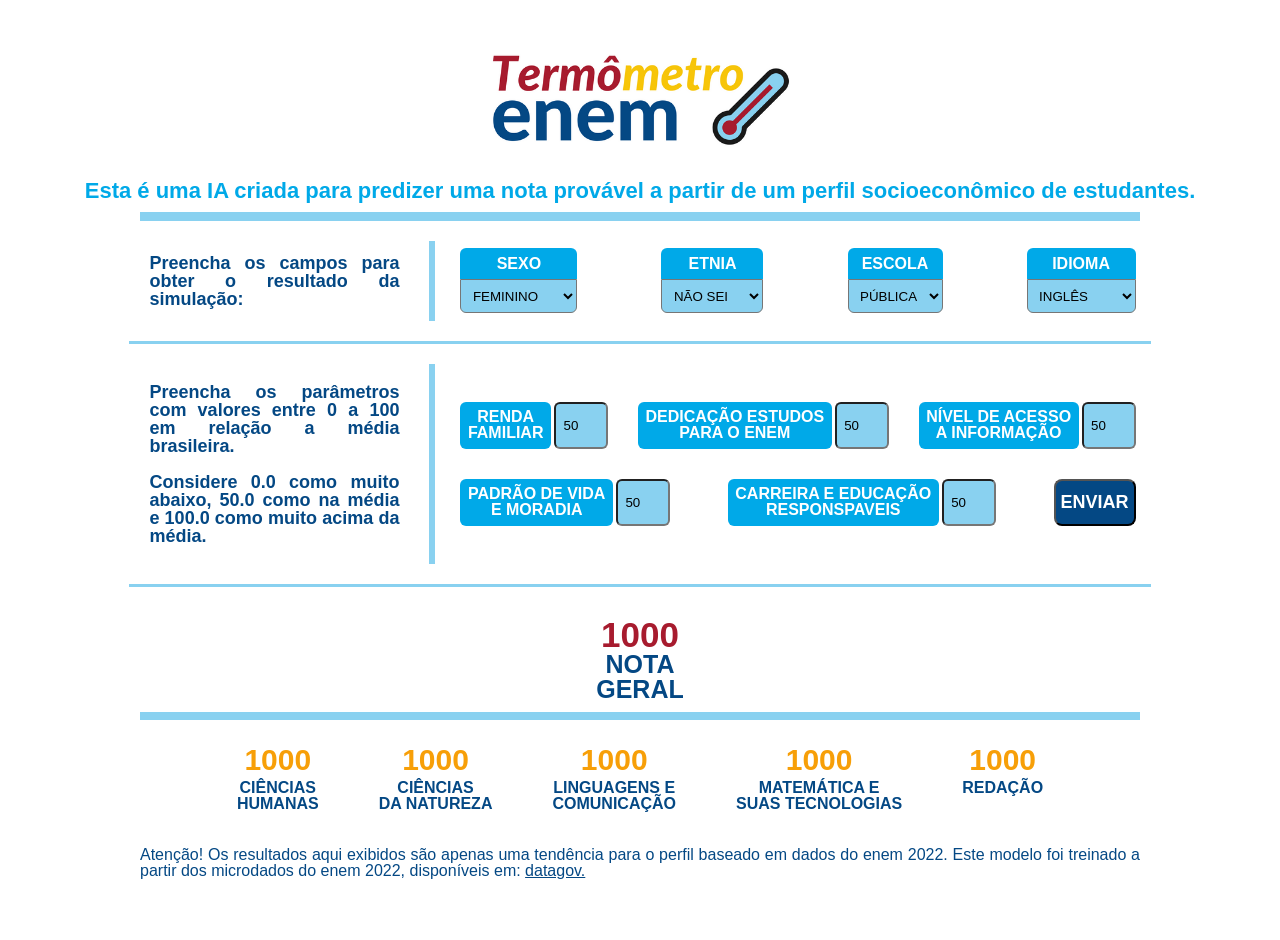
<file: index.html>
<!DOCTYPE html>
<html lang="pt-br">

<head>
    <meta charset="UTF-8">
    <meta http-equiv="X-UA-Compatible" content="IE=edge">
    <meta name="viewport" content="width=device-width, initial-scale=1.0">
    <meta http-equiv="X-UA-Compatible" content="ie=edge">
    <meta http-equiv="content-type" content="application/vnd.ms-excel; charset=UTF-8">

    <!--ESTILOS GERAIS-->
    <link rel="stylesheet" href="codigo/css/reset.css">
    <link rel="stylesheet" href="codigo/css/base.css">

    <!--BODY-->
    <link rel="stylesheet" href="codigo/css/cabecalho.css">
    <link rel="stylesheet" href="codigo/css/form.css">
    <link rel="stylesheet" href="codigo/css/notas.css">
    <link rel="stylesheet" href="codigo/css/rodape.css">


    <title>Termômetro Enem</title>
</head>

<body onload="iniciar();">

    <section id="cabecalho">
        <img id="logo" src='codigo/imgs/LOGO.png' style="width: 300px;">
        <div class="cabecalho_texto">
            Esta é uma IA criada para predizer uma nota provável a partir de um perfil socioeconômico de estudantes.
        </div>

    </section>
    <div class="wide_border"></div>
    <section id="form">
        <div class="form_container">
            <div class="form_container-desc">Preencha os campos para obter o resultado da simulação:
            </div>
            <div class="vertical_border1"></div>
            <div class="form_container-box">
                <div class="form_container-level">
                    <div class="form_box">
                        <div class="form_desc">SEXO</div>
                        <select class="form_input" name="entrada">
                            <option value="0">FEMININO</option>
                            <option value="1">MASCULINO</option>
                        </select>
                    </div>
                    <div class="form_box">
                        <div class="form_desc">ETNIA</div>
                        <select class="form_input" name="entrada">
                            <option value="0">NÃO SEI</option>
                            <option value="1">BRANCA</option>
                            <option value="2">PRETA</option>
                            <option value="3">PARDA</option>
                            <option value="4">AMARELA</option>
                            <option value="5">INDÍGENA</option>
                        </select>
                    </div>
                    <div class="form_box">
                        <div class="form_desc">ESCOLA</div>
                        <select class="form_input" name="entrada">
                            <option value="2">PÚBLICA</option>
                            <option value="3">PRIVADA</option>
                        </select>
                    </div>
                    <div class="form_box">
                        <div class="form_desc">IDIOMA</div>
                        <select class="form_input" name="entrada">
                            <option value="0">INGLÊS</option>
                            <option value="1">ESPANHOL</option>
                        </select>
                    </div>
                </div>
            </div>
        </div>
        <div class="thin_border"></div>
        <div class="form_container">
            <div class="form_container-desc">
                Preencha os parâmetros com valores entre 0 a 100 em relação a média brasileira.
                <br><br>Considere 0.0 como muito abaixo, 50.0 como na média e 100.0 como muito acima da média.
            </div>
            <div class="vertical_border2"></div>
            <div class="form_container-box">
                <div class="form_container-level">
                    <div class="form_box2">
                        <div class="form_desc2">RENDA<br>FAMILIAR</div>
                        <input name="entrada" class="form_input2" type="number" id="numero" name="numero" step="any"
                            value="50">
                    </div>

                    <div class="form_box2">
                        <div class="form_desc2">DEDICAÇÃO ESTUDOS<BR>PARA O ENEM</div>
                        <input name="entrada" class="form_input2" type="number" id="numero" name="numero" step="any"
                            value="50">
                    </div>
                    <div class="form_box2">
                        <div class="form_desc2">NÍVEL DE ACESSO<BR>A INFORMAÇÃO</div>
                        <input name="entrada" class="form_input2" type="number" id="numero" name="numero" step="any"
                            value="50">
                    </div>
                </div>
                <div class="form_container-level">
                    <div class="form_box2">
                        <div class="form_desc2">PADRÃO DE VIDA<BR>E MORADIA</div>
                        <input name="entrada" class="form_input2" type="number" id="numero" name="numero" step="any"
                            value="50">
                    </div>
                    <div class="form_box2">
                        <div class="form_desc2">CARREIRA E EDUCAÇÃO<BR>RESPONSPAVEIS</div>
                        <input name="entrada" class="form_input2" type="number" id="numero" name="numero" step="any"
                            value="50">
                    </div>
                    <button id="submit">ENVIAR</button>
                </div>
            </div>

        </div>
        <div class="thin_border"></div>
        </div>
    </section>
    <section id="media">
        <div class="nota_geral-box">
            <div id='geral' class="nota_geral-nota">1000</div>
            <div class="nota_geral-desc">NOTA<BR>GERAL</div>
        </div>
    </section>
    <div class="wide_border"></div>
    <section id="areas">
        <div class="nota_area-box">
            <div class="nota_area">
                <div class="nota_area-nota" name="saida">1000</div>
                <div class="nota_area-desc">CIÊNCIAS<BR>HUMANAS</div>
            </div>
            <div class="nota_area">
                <div class="nota_area-nota" name="saida">1000</div>
                <div class="nota_area-desc">CIÊNCIAS<BR>DA NATUREZA</div>
            </div>
            <div class="nota_area">
                <div class="nota_area-nota" name="saida">1000</div>
                <div class="nota_area-desc">LINGUAGENS E<BR>COMUNICAÇÃO</div>
            </div>
            <div class="nota_area">
                <div class="nota_area-nota" name="saida">1000</div>
                <div class="nota_area-desc">MATEMÁTICA E<BR>SUAS TECNOLOGIAS</div>
            </div>
            <div class="nota_area">
                <div class="nota_area-nota" name="saida">1000</div>
                <div class="nota_area-desc">REDAÇÃO</div>
            </div>
        </div>
    </section>
    <section id="rodape">
        <h3 class="disclaimer">Atenção! Os resultados aqui exibidos são apenas uma tendência para o perfil baseado
            em dados do enem 2022. Este modelo foi treinado a partir dos microdados do enem 2022, disponíveis em:
            <a class='link' href='https://www.gov.br/inep/pt-br/acesso-a-informacao/dados-abertos/microdados/enem'>
                datagov.
            </a>
        </h3>
    </section>

    </section>

    <script src="codigo/js/main.js"></script>
</body>

</html>
</file>
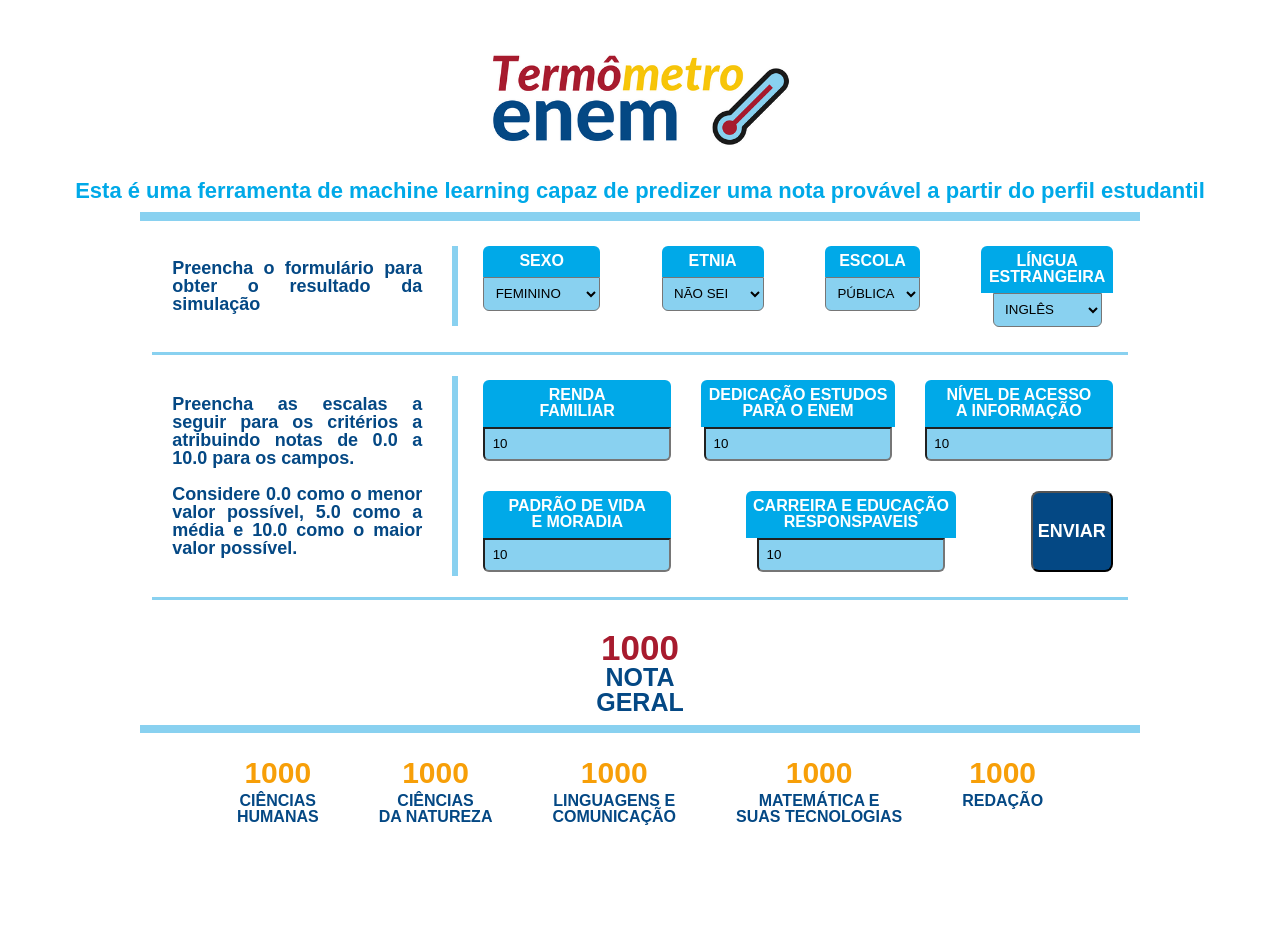
<file: enem.html>
<!DOCTYPE html>
<html lang="pt-br">

<head>
    <meta charset="UTF-8">
    <meta http-equiv="X-UA-Compatible" content="IE=edge">
    <meta name="viewport" content="width=device-width, initial-scale=1.0">
    <meta http-equiv="X-UA-Compatible" content="ie=edge">
    <meta http-equiv="content-type" content="application/vnd.ms-excel; charset=UTF-8">

    <!--ESTILOS GERAIS-->
    <link rel="stylesheet" href="codigo/css/reset.css">
    <link rel="stylesheet" href="codigo/css/base.css">

    <!--BODY-->
    <link rel="stylesheet" href="codigo/css/cabecalho.css">
    <link rel="stylesheet" href="codigo/css/form.css">
    <link rel="stylesheet" href="codigo/css/notas.css">


    <title>Termômetro Enem</title>
</head>

<body onload="iniciar();">

    <section id="cabecalho">
        <img id="logo" src='codigo/imgs/LOGO.png' style="width: 300px;">
        <div class="cabecalho_texto">
            Esta é uma ferramenta de machine learning capaz de predizer uma nota provável a partir do perfil estudantil
        </div>

    </section>
    <div class="wide_border"></div>
    <section id="form">
        <div class="form_container">
            <div class="form_container-desc">Preencha o formulário para obter o resultado da simulação
            </div>
            <div class="vertical_border1"></div>
            <div class="form_container-box">
                <div class="form_container-level">
                    <div class="form_box">
                        <div class="form_desc">SEXO</div>
                        <select class="form_input" name="entrada">
                            <option value="0">FEMININO</option>
                            <option value="1">MASCULINO</option>
                        </select>
                    </div>
                    <div class="form_box">
                        <div class="form_desc">ETNIA</div>
                        <select class="form_input" name="entrada">
                            <option value="0">NÃO SEI</option>
                            <option value="1">BRANCA</option>
                            <option value="2">PRETA</option>
                            <option value="3">PARDA</option>
                            <option value="4">AMARELA</option>
                            <option value="5">INDÍGENA</option>
                        </select>
                    </div>
                    <div class="form_box">
                        <div class="form_desc">ESCOLA</div>
                        <select class="form_input" name="entrada">
                            <option value="2">PÚBLICA</option>
                            <option value="3">PRIVADA</option>
                        </select>
                    </div>
                    <div class="form_box">
                        <div class="form_desc">LÍNGUA<BR>ESTRANGEIRA</div>
                        <select class="form_input" name="entrada">
                            <option value="0">INGLÊS</option>
                            <option value="1">ESPANHOL</option>
                        </select>
                    </div>
                </div>
            </div>
        </div>
        <div class="thin_border"></div>
        <div class="form_container">
            <div class="form_container-desc">Preencha as escalas a seguir para os critérios a atribuindo notas de
                0.0 a
                10.0 para os campos.<br><br>Considere 0.0 como o menor valor possível, 5.0 como a média e 10.0 como
                o
                maior valor possível.</div>
            <div class="vertical_border2"></div>
            <div class="form_container-box">
                <div class="form_container-level">
                    <div class="form_box">
                        <div class="form_desc">RENDA<br>FAMILIAR</div>
                        <input name="entrada" class="form_input" type="number" id="numero" name="numero" step="any"
                            value="10">
                    </div>

                    <div class="form_box">
                        <div class="form_desc">DEDICAÇÃO ESTUDOS<BR>PARA O ENEM</div>
                        <input name="entrada" class="form_input" type="number" id="numero" name="numero" step="any"
                            value="10">
                    </div>
                    <div class="form_box">
                        <div class="form_desc">NÍVEL DE ACESSO<BR>A INFORMAÇÃO</div>
                        <input name="entrada" class="form_input" type="number" id="numero" name="numero" step="any"
                            value="10">
                    </div>
                </div>
                <div class="form_container-level">
                    <div class="form_box">
                        <div class="form_desc">PADRÃO DE VIDA<BR>E MORADIA</div>
                        <input name="entrada" class="form_input" type="number" id="numero" name="numero" step="any"
                            value="10">
                    </div>
                    <div class="form_box">
                        <div class="form_desc">CARREIRA E EDUCAÇÃO<BR>RESPONSPAVEIS</div>
                        <input name="entrada" class="form_input" type="number" id="numero" name="numero" step="any"
                            value="10">
                    </div>
                    <button id="submit">ENVIAR</button>
                </div>
            </div>

        </div>
        <div class="thin_border"></div>
        </div>
    </section>
    <section id="media">
        <div class="nota_geral-box">
            <div id='geral' class="nota_geral-nota">1000</div>
            <div class="nota_geral-desc">NOTA<BR>GERAL</div>
        </div>
    </section>
    <div class="wide_border"></div>
    <section id="areas">
        <div class="nota_area-box">
            <div class="nota_area">
                <div class="nota_area-nota" name="saida">1000</div>
                <div class="nota_area-desc">CIÊNCIAS<BR>HUMANAS</div>
            </div>
            <div class="nota_area">
                <div class="nota_area-nota" name="saida">1000</div>
                <div class="nota_area-desc">CIÊNCIAS<BR>DA NATUREZA</div>
            </div>
            <div class="nota_area">
                <div class="nota_area-nota" name="saida">1000</div>
                <div class="nota_area-desc">LINGUAGENS E<BR>COMUNICAÇÃO</div>
            </div>
            <div class="nota_area">
                <div class="nota_area-nota" name="saida">1000</div>
                <div class="nota_area-desc">MATEMÁTICA E<BR>SUAS TECNOLOGIAS</div>
            </div>
            <div class="nota_area">
                <div class="nota_area-nota" name="saida">1000</div>
                <div class="nota_area-desc">REDAÇÃO</div>
            </div>
        </div>
    </section>
    <section id="rodape"></section>

    </section>

    <script src="codigo/js/main.js"></script>
</body>

</html>
</file>
<file: codigo/css/base.css>
:root {
    --branco: #ffffff;

    --automatico: #272727;

    --azulForte: #044884;

    --azul: #00A9E8;

    --azulClaro: #89D1F0;

    --amarelo: #F79F08;

    --vermelho: #A71B2E;

    --titulo: 'Roboto', sans-serif;

    --texto: 'Calibri', sans-serif;

}

html,
body {
    height: 100%;
    margin: 0;
}

body {
    background-color: var(--branco);
    display: flex;
    flex-direction: column;
    align-items: center;
    max-width: 1400px;
    margin: 0 auto;
    padding: 20px;
}

.wide_border {
    background-color: var(--azulClaro);
    height: 8.5px;
    margin: 10px 0;
    width: 100%;
    max-width: 1000px;
}

.thin_border {

    background-color: var(--azulClaro);
    height: 3px;
    margin: 10px 0;
    width: 100%;
}

.vertical_border1,
.vertical_border2 {
    background-color: var(--azulClaro);
    margin: 10px;
    padding: 40px 3px;
}

.vertical_border2 {
    padding: 100px 3px;
}

@media (max-width: 1000px) {
    body {
        max-width: 500px;
        margin: 0 auto;
        padding: 10px;
    }

    .wide_border,
    .wide_border {
        width: auto;
        max-width: 500px;
    }

    .vertical_border1,
    .vertical_border2 {
        margin: 0;
        padding: 0;
    }
}

@media (max-width: 500px) {
    body {
        max-width: 350px;
        margin: 0 auto;
        padding: 10px;
    }

    .wide_border,
    .wide_border {
        width: auto;
        max-width: 350px;
    }

    .vertical_border1,
    .vertical_border2 {
        margin: 0px;
        padding: 0px;
    }
}
</file>
<file: codigo/css/cabecalho.css>
#logo {
    display: block;
    margin: 0 auto;
    padding-top: 10px;
}

.cabecalho_texto {
    color: var(--azul);
    font-size: 22px;
    font-weight: bolder;
    font-family: var(--texto);
    max-width: 1400px;
}

@media (max-width: 500px) {

    #logo {
        display: block;
        margin: 0 auto;
        padding-top: 10px;
        transform: scale(0.70);
    }

    .cabecalho_texto {

        font-size: 15px;
        max-width: 300px;
        text-align: justify;
    }
}
</file>
<file: codigo/css/form.css>
#form {
    width: auto;
}

.form_frame {
    width: 100%;
    max-width: 1400px;
}

.form_container {
    display: flex;
    flex-direction: row;
    align-items: center;
    text-align: center;
}

.form_container-box {
    align-items: center;
    display: flex;
    flex-direction: column;
    width: 100%;
}

.form_container-level {
    display: inline-flex;
    justify-content: space-between;
    width: 100%;
}

.form_container-desc {
    color: var(--azulForte);
    font-size: 18px;
    font-family: var(--texto);
    font-weight: bolder;
    padding: 20px;
    text-align: justify;
    max-width: 250px;

}

.form_box,
.form_box2 {
    font-family: var(--texto);
    font-weight: bold;
    margin: 15PX;
}

.form_box {
    width: fit-content;
}

.form_box2 {
    display: flex;
    flex-direction: row;
}

.form_desc,
.form_desc2 {

    background-color: var(--azul);
    color: var(--branco);
    padding: 7.5px;
}

.form_desc {
    border-top-left-radius: 6px;
    border-top-right-radius: 6px;
}

.form_desc2 {
    border-radius: 6px;
    margin-right: 3px;
}

.form_input,
.form_input2 {
    background-color: var(--azulClaro);
    color: black;
    padding: 7.5px;
}

.form_input {
    border-bottom-left-radius: 6px;
    border-bottom-right-radius: 6px;
}

.form_input2 {
    border-radius: 6px;
    width: 35px;
}

#submit {
    background-color: var(--azulForte);
    border-radius: 8px;
    color: var(--branco);
    font-family: var(--titulo);
    font-size: 18px;
    font-weight: bold;
    margin: 15px;
    padding: 5px;
    transition: 0.1s;
}

#submit:hover {

    cursor: pointer;
    font-size: 19px;
}

@media (max-width: 1000px) {
    .form_frame {
        max-width: 600px;
    }

    .form_container {
        flex-direction: column;
    }

    .form_container-desc {
        color: var(--azul);
        font-size: 22px;
        padding: 5px;
        text-align: center;
        max-width: 300px;
    }
}

@media (max-width: 500px) {

    .form_frame {
        max-width: 350px;
    }

    .form_container-desc {
        font-size: 15px;
    }

    .form_container-desc {
        color: var(--azul);
        font-size: 15px;
        padding: 5px;
        text-align: justify;
        max-width: 300px;
    }

    .form_container-level {
        display: flex;
        flex-wrap: wrap;
        flex-direction: row;
        justify-content: space-evenly;
        width: 100%;
    }
}
</file>
<file: codigo/css/notas.css>
.nota_geral-box {
    display: flex;
    flex-direction: column;
    font-family: var(--titulo);
    font-weight: bolder;
    margin-top: 20px;
    text-align: center;
}

.nota_geral-nota {

    color: var(--vermelho);
    font-size: 35px;
}

.nota_geral-desc {
    color: var(--azulForte);
    font-size: 25px;
}

#areas {
    max-width: 1400px;
}

.nota_area-box {
    display: inline-flex;
    justify-content: space-between;
    margin: 15px auto;
}

.nota_area {
    display: flex;
    flex-direction: column;
    align-items: center;
    margin: 0 30px;
    text-align: center;
}

.nota_area-nota,
.nota_area-desc {
    font-family: var(--titulo);
    font-weight: bolder;
}

.nota_area-nota {
    color: var(--amarelo);
    font-size: 30px;
}

.nota_area-desc {
    color: var(--azulForte);
    margin-top: 5px;
}

@media (max-width: 500px) {
    .nota_area-box {
        display: flex;
        flex-wrap: wrap;
        flex-direction: row;
        justify-content: space-evenly;
        margin: none;
    }

    .nota_area {
        display: flex;
        flex-direction: column;
        margin: 15px 10px;
        text-align: center;
    }

    .nota_area-nota {
        font-size: 25px;
    }

    .nota_area-desc {
        font-size: 16px;
    }
}
</file>
<file: codigo/css/rodape.css>
#rodape {

    color: var(--azulForte);
    font-family: var(--texto);
    font-size: 16px;
    margin-top: 20px;
    text-align: justify;
    width: 100%;
    max-width: 1000px;
}

.link {

    text-decoration: underline;
}
</file>
